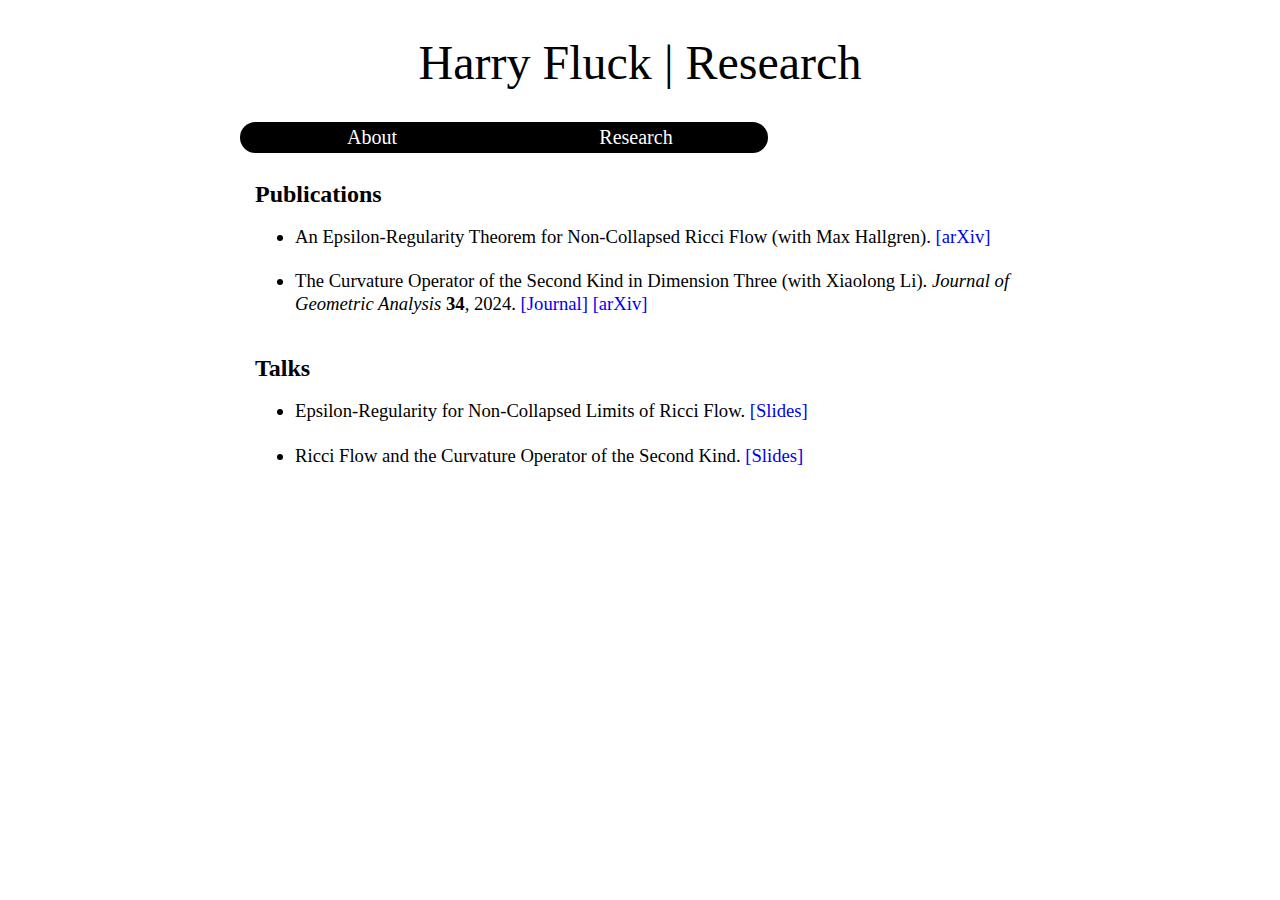
<file: docs/research/index.html>
<html>
  <head>
  <link rel="stylesheet" type="text/css" href="../style/style.css">


    <title>
      Harry Fluck
    </title>
  </head>

  <body>

    <div id="container">

      <div id="banner">
        <h1> <a href="../index.html"> Harry Fluck </a> | Research </h1>
      </div>

      <nav>
		  <center>
        <ul>
          <li><a href="../index.html">About</a></li>
          <li><a href="../research/index.html"> Research </a></li>
        </ul>
			</center>
      </nav>

      <div id="page">
        <div id="content">

          <h2> Publications </h2>

	  <ul>
            <li>
	      An Epsilon-Regularity Theorem for Non-Collapsed Ricci Flow (with Max Hallgren).
	      <a href="https://arxiv.org/abs/2509.14154">[arXiv]</a>
	    </li>

	    </br>

	    <li>
              The Curvature Operator of the Second Kind in Dimension Three (with Xiaolong Li).
              <i> Journal of Geometric Analysis</i> <b>34</b>, 2024.
	      <a href="https://link.springer.com/article/10.1007/s12220-024-01639-0">[Journal]</a>
	      <a href="https://arxiv.org/abs/2303.17663">[arXiv]</a>
	    </li>

	    </br>


	  </ul>

   <h2> Talks </h2>

	  <ul>
            <li>
	       Epsilon-Regularity for Non-Collapsed Limits of Ricci Flow.
	      <a href="../Talks/Eps_reg_talk.pdf">[Slides]</a>
	    </li>

	    </br>

	    <li>
              Ricci Flow and the Curvature Operator of the Second Kind.
	      <a href="../Talks/CO_talk.pdf">[Slides]</a>
	    </li>

	    </br>


	  </ul>

	  </br></br>
	  </p>

	</div>
      </div>

    </div>

  </body>


</html>
</file>
<file: docs/style/style.css>
body {
  width:100%;
  max-width:1000px;
  min-width:400px;
  margin:0 auto;
  padding:0;
  background:#FFFFFF;
}

::selection {
  background: #92101C;
}

.row {
  display: flex;
  flex-wrap: wrap;
  padding: 0 4px;
}

/* Create two equal columns that sits next to each other */
.column {
  flex: 50%;
  padding: 0 4px;
}

.column img {
  margin-top: 8px;
  vertical-align: middle;
}


h1 {
  padding: 0px;
  font-size:36pt;
  font-weight:normal;
}

h2 {
  font-size:18pt;
  font-weight:bold;
}

#container {
  width:80%;
  margin:3px auto;
  font-size:14px;
  position: relative;
  overflow: auto;
}

#banner {
  text-align:center;
}

#banner a {
  color: #000000;
  text-decoration:none;
}

#banner a:hover {
  color: #92101C;
}

nav {
  width:100%;
  min-width:400px;
  margin 20px, 0px;
}

nav ul {

  text-align:center;
  width:100%;
  margin:0;
  padding:0px;
}

nav ul li {
  width:33%;
  gap:0px;
  float:left; 
}

nav ul li a {
  display:block;
  text-decoration:none;
  font-size:20px;
  background-color:#000000;
  color:#FFFFFF;
  padding:4px;
}

nav ul li a:hover{
  background-color:#92101C;
}

nav ul li:first-child a{
  border-top-left-radius: 25px;
  border-bottom-left-radius: 25px;
}

nav ul li:last-child a{
  border-top-right-radius: 25px;
  border-bottom-right-radius: 25px;
}

nav ul li ul{
  display: none;
  float: none;
}

nav ul li:hover ul {
  display: block;
  list-style:none;
  text-align:center;
  width:100%;
  margin:0;
  padding:0px;
  position: absolute;
  z-index: 10;
}

nav ul li:hover ul li{
  list-style:none;
  width:25%;
  float: none;
}

nav ul li:hover a{
  background-color:#92101C;
}

nav ul li:hover ul a{
  background-color:#000000;
}

nav ul li:hover ul li a{
  display:block;
  text-decoration:none;
  font-size:20px;
  background-color:#000000;
  color:#FFFFFF;
  padding:4px;
}

nav ul li:hover ul li:hover a{
  background-color:#92101C;
}

nav ul li:hover ul li:first-child a{
  border-top-right-radius: 0px;
  border-top-left-radius: 0px;
  border-bottom-left-radius: 0px;
  border-bottom-right-radius: 0px;
}

nav ul li:hover ul li:last-child a{
  border-top-right-radius: 0px;
  border-top-left-radius: 0px;
  border-bottom-right-radius: 10px;
  border-bottom-left-radius: 10px;
}


table {
      border-collapse: collapse;
      font-size: 14pt;
    }
    th, td {
      padding: 5px;
    }
    th {
      border-bottom: 3px solid #000000;
    }
    tbody tr:nth-child(odd){
      background-color:#e0e0e0
    }

#page {
  color: #000000;
  overflow:auto;
  padding:10px 0px;
  clear:both;
}

#content {
  margin-left:15px;
  margin-right:15px;
  line-height:160%;
}

#content center img {
    border-radius: 20px;
    border: 2px solid #000000;
}

#content p {
  font-size:14pt;
  text-align:justify;
}


#content p a,
#content ul li,
#content ul li a{
  font-size:14pt;
  text-decoration:none;
}

#content p a:visited,
#content ul li a:visited{
  color:#92101C;
}

#content p a:hover,
#content ul li a:hover{
  color:#92101C;
}
</file>
